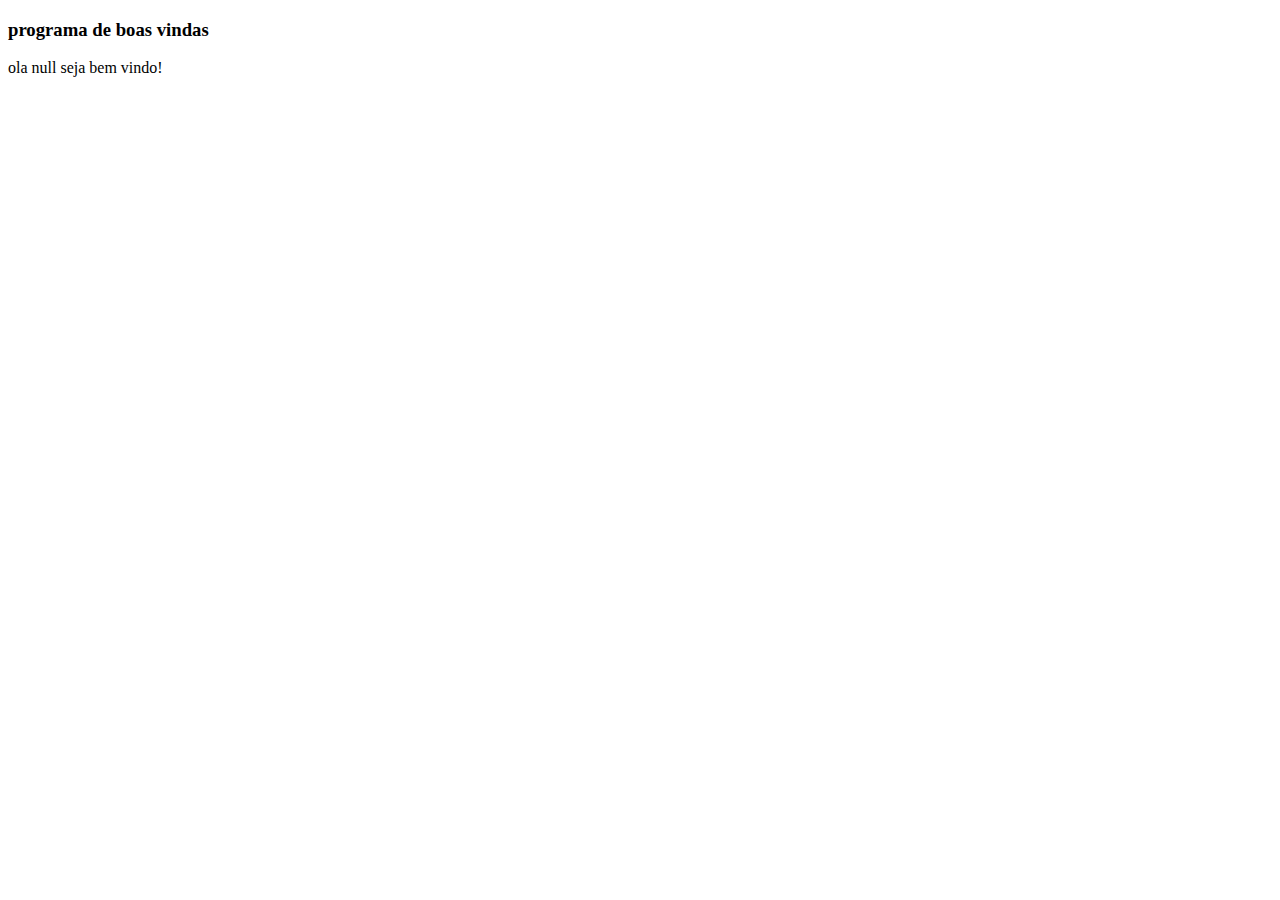
<file: atv1/index.html>
<!DOCTYPE html>
<html lang="">
<head>
    <meta charset="UTF-8">
    <meta name="viewport" content="width=device-width, initial-scale=1.0">
    <title>js01_estrutura2.htm</title>
</head>
<body>
    <h3>programa de boas vindas</h3>
    <script language="javascript">
        <!--
            /* objetivo: capturar o nome do usuario e apresentar uma saida personalizada
            definir as variaveis com o prefixo jis_
            elementos de entrada: metodo prompt do objeto window
            elementos de saida: metodo write do objeto document
            */
           /* definição de variaveis */
           var js_nome;
           
           /* entrada de dados */
           js_nome = window.prompt('entre com seu nome: ' , 'digite seu nome nesta caixa');
           
           /* saida de dados */
           document.write('ola ' + js_nome + ' seja bem vindo!'); //mensagem de saida
           
           //-->

    </script>
</body>
</html>
</file>
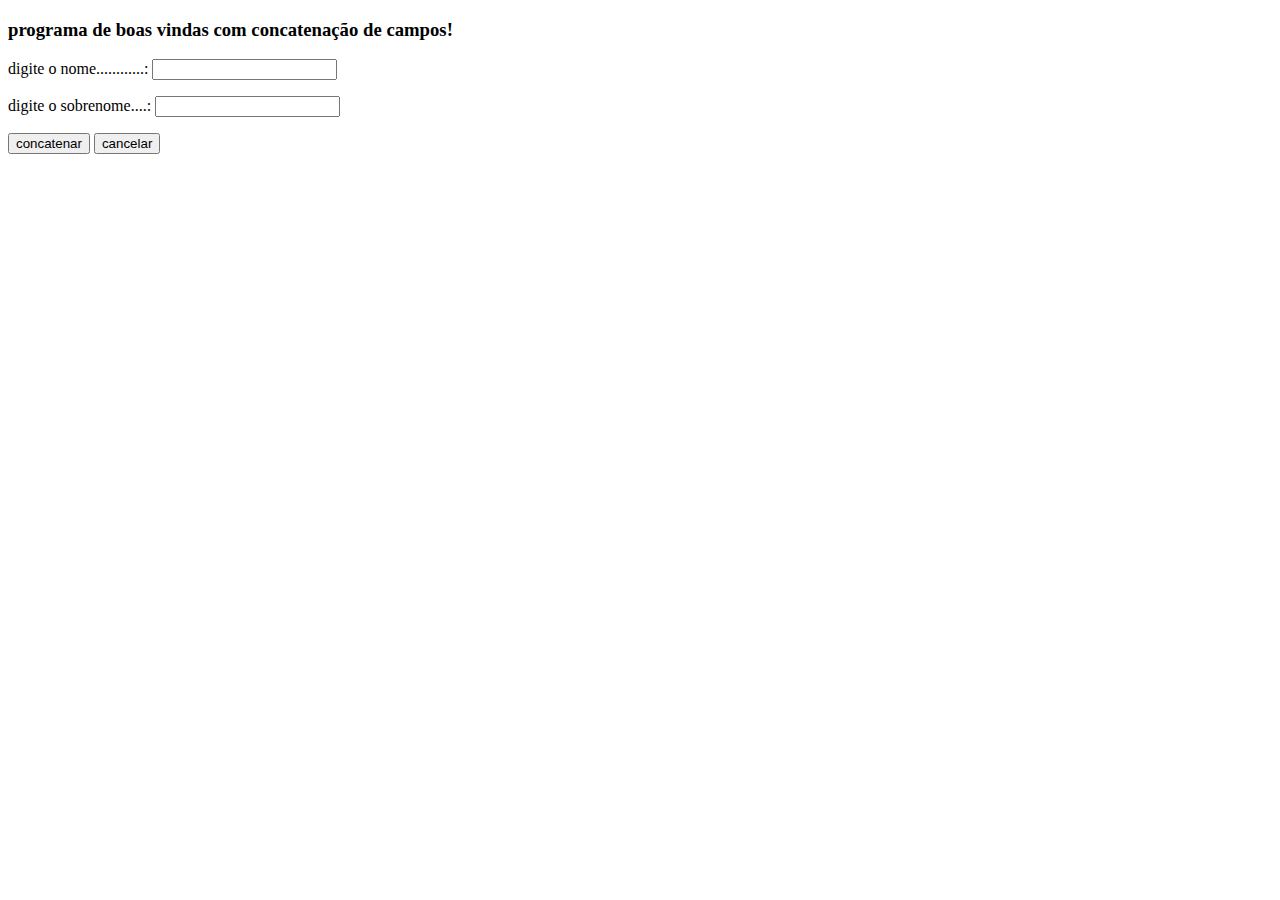
<file: atv2/index.html>
<!DOCTYPE html>
<html lang="pt-br">
<head>
    <meta charset="UTF-8">
    <meta name="viewport" content="width=device-width, initial-scale=1.0">
    <title>vamos programar turma de desenvolvimento de sistemas D!</title>
</head>
<body>
    <h3>programa de boas vindas com concatenação de campos!</h3>

    <!--definição de formulario-->
    <form name="FormConcatena" action=" " method="post">
        <p>digite o nome............: <input type="text" name="f_nome" /></p>
        <p>digite o sobrenome....: <input type="text" name="f_sobrenome" /></p>
        <input type="button" name="btn_concatena" value="concatenar" onclick="concatena()" />
        <input type="reset" name="btn_cancela" value="cancelar" />
    </form>

    <!--definiçao do codigo JavaScript-->
    <script language="javascript">

        /*
        *objetivo: capturar nome e sobrenome do usuario, concatenar (juntar) os campos e
        *apresentar uma saudação personalizada
        *elementos de entrada: metodo form do objeto document
        *elementos de saida: metodo alert do objeto window
        */

        // definiçao das variaveis
        var js_nome;
        var js_sobrenome;
        var js_nomecompleto;

        function concatena() {
            /* entrada de dados */
            js_nome = document.FormConcatena.f_nome.value;
            js_sobrenome = document.FormConcatena.f_sobrenome.value;

            /*processamento de dados */
            js_nomecompleto = js_nome + ' ' + js_sobrenome

            /*saida de dados */
            window.alert('ola ' + js_nomecompleto);
        }

    </script>
</body>
</html>
</file>
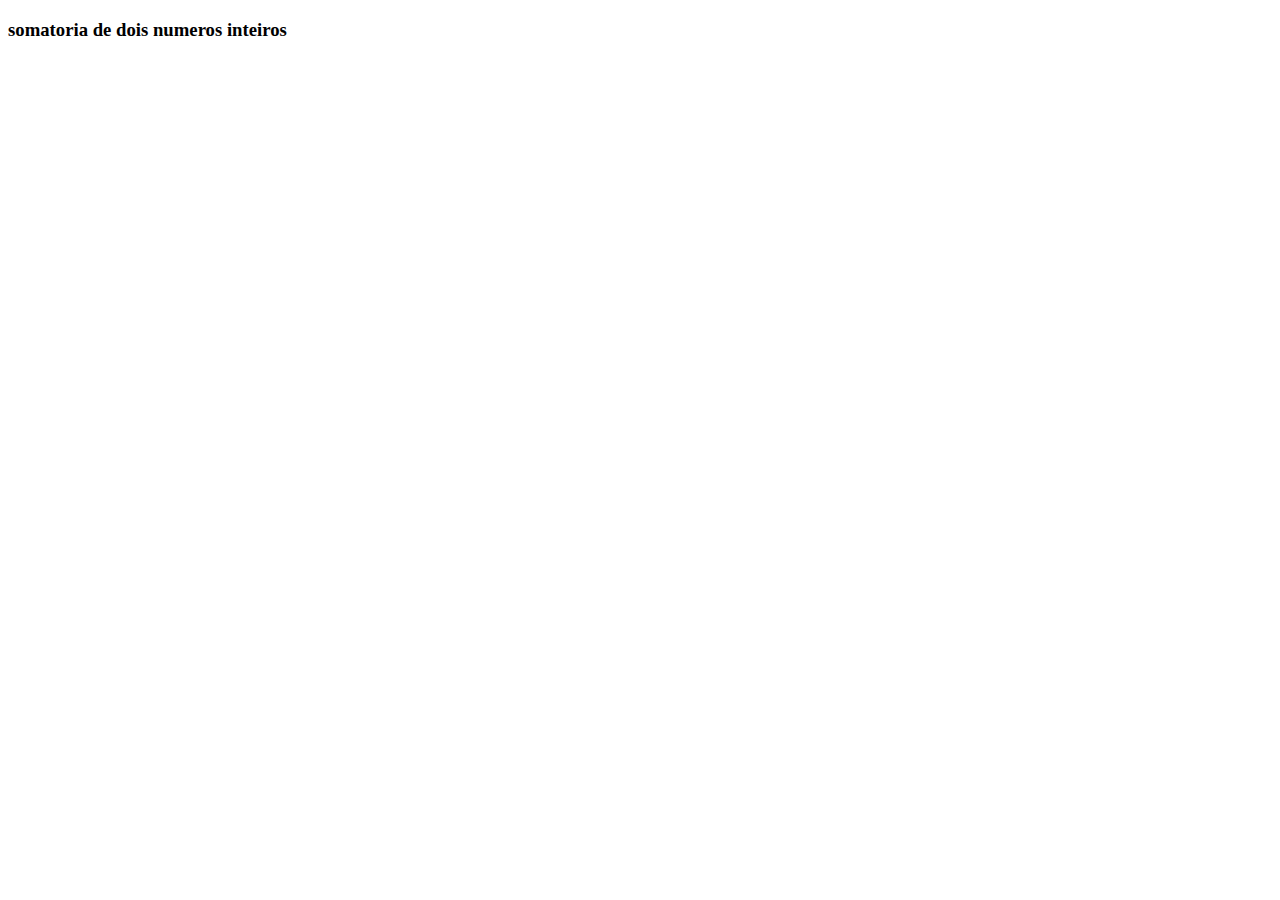
<file: atv3/index.html>
<!DOCTYPE html>
<html lang="pt-br">
<head>
    <meta charset="UTF-8">
    <meta name="viewport" content="width=device-width, initial-scale=1.0">
    <title>js03_soma.htm - somatoria</title>
</head>
<body>
    <h3>somatoria de dois numeros inteiros</h3>
    <script language="javascript">
        /* objetivo: desenvolver um programa em JavaScript que faça a leitura de 2 numeros inteiros e apresente o resultado da soma entre eles. */

        /* definição das variaveis */
        var js_n1;
        var js_n2;
        var js_soma;
        /* entrada de dados */
        js_n1 = window.prompt('informe o primeiro numero: ' , 'digite aqui');
        js_n2 = window.prompt('informe o segundo numero: ' , 'digite aqui');
        /*processamento de dados */
        js_soma = perseInt(js_n1) + parseInt(js_n2);
        /* saida de dados */ 
        document.write('0 resultado da soma= '+ js_soma);
            </script>
</body>
</html>
</file>
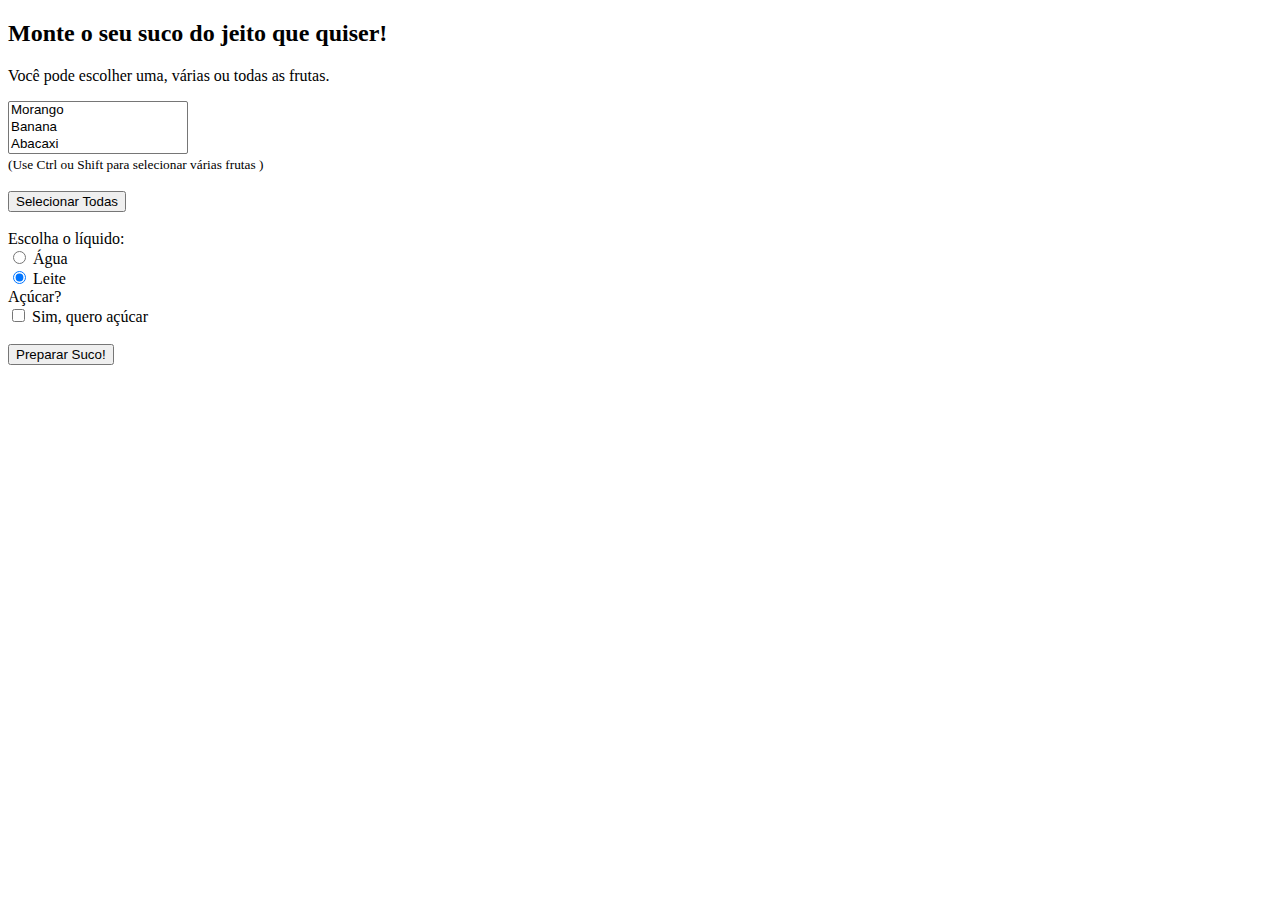
<file: atv4/index.html>
<!DOCTYPE html>
<html lang="en">
<head>
    <meta charset="UTF-8">
    <meta name="viewport" content="width=device-width, initial-scale=1.0">
    <title>Máquina de Fruta</title>
</head>
<body>
    <h2>Monte o seu suco do jeito que quiser!</h2>
    <p>Você pode escolher uma, várias ou todas as frutas.</p>

    <select id="frutas" multiple size="3" style="width:180px;">
        <option value="morango">Morango</option>
        <option value="banana">Banana</option>
        <option value="abacaxi">Abacaxi</option>


    </select>
    <br><small>(Use Ctrl ou Shift para selecionar várias frutas )</small> <br> <br>

    <button type="button" onclick="selecionarTodas()">Selecionar Todas</button><br><br>

    <label>Escolha o líquido:</label><br>
    <input type="radio" name="liquido" value="água" checked> Água <br>
    <input type="radio" name="liquido" value="leite" checked> Leite <br>

    <label>Açúcar?</label> <br>
    <input type="checkbox" id="acucar"> Sim, quero açúcar<br> <br>
    <button onclick="fazerSuco()">Preparar Suco!</button>

    <script>

        function fazerSuco() {
            let frutasSelecionadas = Array.from(document.getElementById("frutas").selectedOptions).map(opcao => opcao.value);

            let liquido = document.querySelector("input[name='liquido']:checked").value;

            let acucar = document.getElementById("acucar").checked ? "com açúcar" : "sem açúcar";

            if (frutasSelecionadas.length === 0) {
                alert("Por favor, selecione pelo menos uma fruta!");
                return;
            }

            let frutasTexto = frutasSelecionadas.join(" e ");

            let sucoFinal = `Seu suco de ${frutasTexto} com ${liquido} ${acucar} está pronto!`;

            alert(sucoFinal);
        }

        function selecionarTodas(){
            let lista = document.getElementById("frutas");
            for (let i = 0; i < lista.options.length; i++) {
                lista.options[i].selected = true;
            }
            alert(" Todas as frutas foram selecionadas ")
        }

    </script>

</body>
</html>
</file>
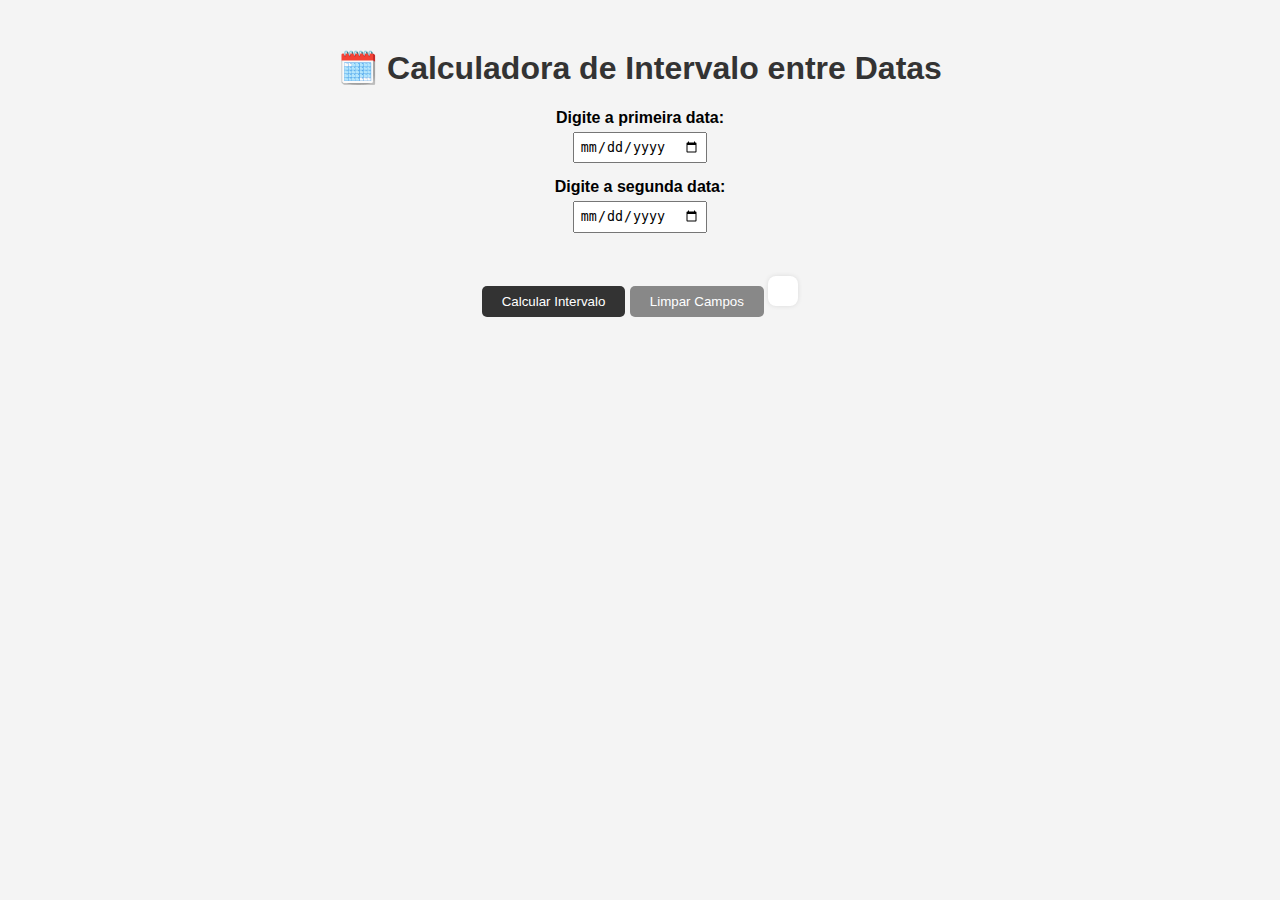
<file: atv5/index.html>
<!DOCTYPE html>
<html lang="pt-BR">
<head>
    <meta charset="UTF-8">
    <meta name="viewport" content="width=device-width, initial-scale=1.0">
    <title>Calculadora de Intervalo entre Datas</title>

    <!-- Estilos visuais da página -->
    <style>
        body {
            font-family: Arial, sans-serif;
            background-color: #f4f4f4;
            padding: 20px;
            text-align: center;
        }

        h1 {
            color: #333;
        }

        label {
            font-weight: bold;
            display: block;
            margin-top: 10px;
        }

        input {
            padding: 5px;
            margin: 5px;
        }

        /* Estilo dos botões */
        button {
            margin-top: 15px;
            padding: 8px 20px;
            background-color: #333;
            color: white;
            border: none;
            border-radius: 5px;
            cursor: pointer;
        }

        button:hover {
            background-color: #555;
        }

        /* Estilo do botão de limpar (cinza) */
        .btn-limpar {
            background-color: #888;
        }

        /* Área de resultado */
        #resultado {
            margin-top: 20px;
            background: white;
            padding: 15px;
            border-radius: 8px;
            display: inline-block;
            box-shadow: 0 0 5px rgba(0,0,0,0.1);
        }
    </style>
</head>

<body>

    <h1>🗓️ Calculadora de Intervalo entre Datas</h1>

    <!-- Área de entrada de datas -->
    <label for="data1">Digite a primeira data:</label>
    <input type="date" id="data1">

    <label for="data2">Digite a segunda data:</label>
    <input type="date" id="data2">

    <!-- Botões de ação -->
    <br><br>
    <button onclick="calcularIntervalo()">Calcular Intervalo</button>
    <button class="btn-limpar" onclick="limparCampos()">Limpar Campos</button>

    <!-- Onde o resultado será exibido -->
    <div id="resultado"></div>

    <script>
        /*
        =====================================================
        Função: calcularIntervalo()
        Objetivo: Calcular a diferença entre duas datas
        e mostrar o intervalo em dias, meses e anos.
        =====================================================
        */
        function calcularIntervalo() {

            // Captura os valores informados pelo usuário
            const data1 = document.getElementById("data1").value;
            const data2 = document.getElementById("data2").value;

            // Verifica se os dois campos foram preenchidos
            if (!data1 || !data2) {
                document.getElementById("resultado").innerHTML =
                    "<strong style='color:red;'>⚠️ Por favor, preencha as duas datas antes de calcular!</strong>";
                return; // Interrompe a função se faltar alguma data
            }

            // Converte as strings recebidas em objetos do tipo Date
            const dataInicial = new Date(data1);
            const dataFinal = new Date(data2);

            // Calcula a diferença entre as datas em milissegundos
            const diffEmMs = Math.abs(dataFinal - dataInicial);

            /*
            Conversões:
            1 segundo = 1000 milissegundos
            1 minuto = 60 segundos
            1 hora = 60 minutos
            1 dia = 24 horas
            Logo, 1 dia = 1000 * 60 * 60 * 24 milissegundos
            */
            const diffEmDias = Math.floor(diffEmMs / (1000 * 60 * 60 * 24));

            // Conversões aproximadas de dias para meses e anos
            // OBS: Essas aproximações consideram 30 dias por mês e 12 meses por ano
            const diffEmMeses = Math.floor(diffEmDias / 30);
            const diffEmAnos = Math.floor(diffEmMeses / 12);

            // Exibe os resultados na tela dentro da div "resultado"
            document.getElementById("resultado").innerHTML = `
                <h3>⏱️ Resultado:</h3>
                <p><strong>Diferença em dias:</strong> ${diffEmDias} dias</p>
                <p><strong>Diferença em meses (aproximado):</strong> ${diffEmMeses} meses</p>
                <p><strong>Diferença em anos (aproximado):</strong> ${diffEmAnos} anos</p>
            `;
        }

        /*
        =====================================================
        Função: limparCampos()
        Objetivo: Limpar os campos de data e o resultado
        =====================================================
        */
        function limparCampos() {
            document.getElementById("data1").value = "";
            document.getElementById("data2").value = "";
            document.getElementById("resultado").innerHTML = "";

            // Opcional: foca novamente no primeiro campo
            document.getElementById("data1").focus();
        }
    </script>

</body>
</html>
</file>
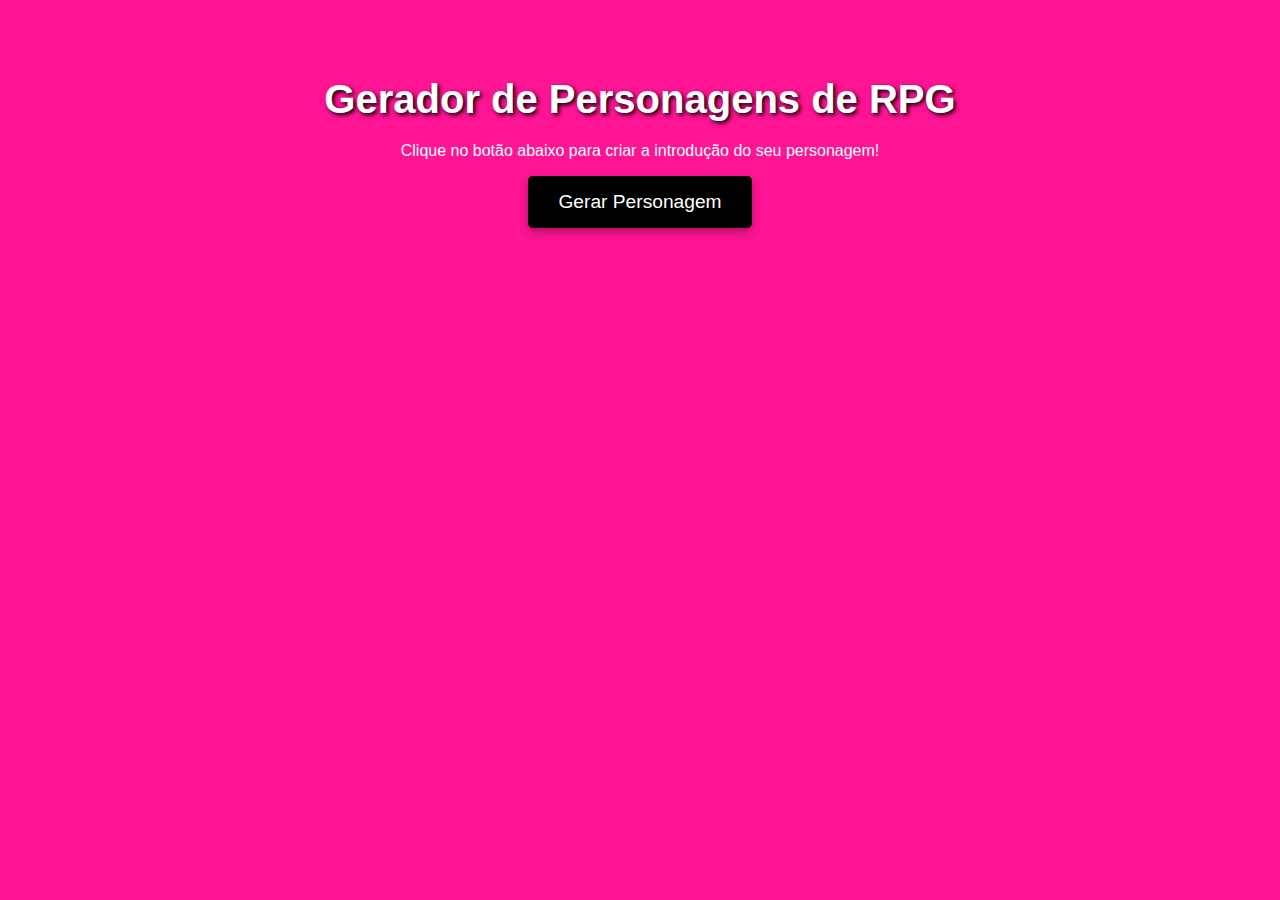
<file: atv6/index.html>
<!DOCTYPE html>
<html lang="pt-BR">
<head>
    <meta charset="UTF-8">
    <meta name="viewport" content="width=device-width, initial-scale=1.0">
    <title>Gerador de Personagens de RPG</title>
    <link rel="stylesheet" href="style.css">
</head>
<body>
    <h1>Gerador de Personagens de RPG</h1>
    <p>Clique no botão abaixo para criar a introdução do seu personagem!</p>
    <button onclick="gerarPersonagem()">Gerar Personagem</button>
    <div id="resultado"></div>

    <script src="script.js"></script>
</body>
</html>
</file>
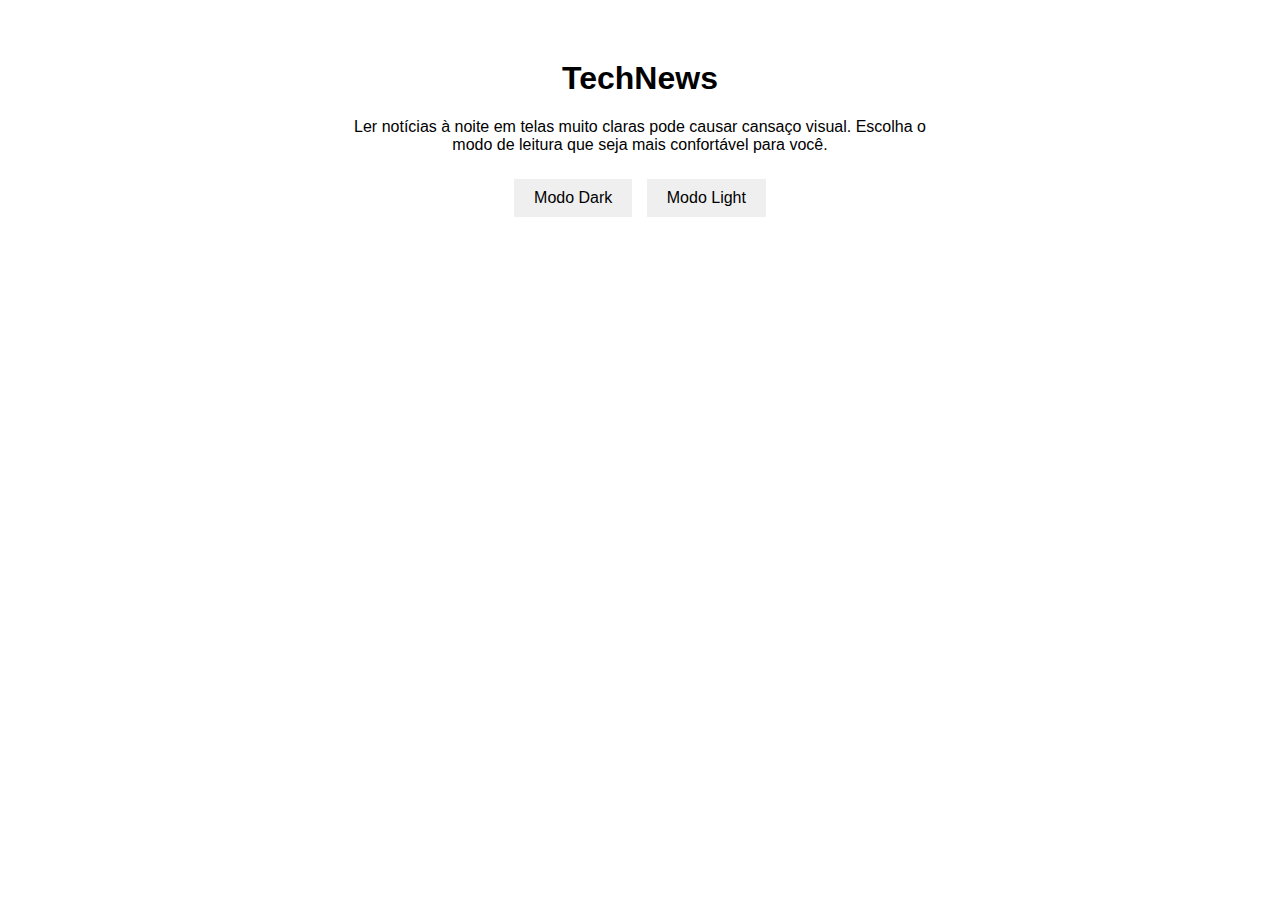
<file: atv7/index.html>
<!DOCTYPE html>
<html lang="pt-br">
<head>
    <meta charset="UTF-8">
    <title>TechNews - Acessibilidade Visual</title>
    <link rel="stylesheet" href="style.css">
</head>
<body>
    <main class="container">
        <h1>TechNews</h1>
        <p>
            Ler notícias à noite em telas muito claras pode causar cansaço visual.
            Escolha o modo de leitura que seja mais confortável para você.
        </p>

        <div class="buttons">
            <button onclick="modoDark()">Modo Dark</button>
            <button onclick="modoLight()">Modo Light</button>
        </div>
    </main>

    <script src="script.js"></script>
</body>
</html>
</file>
<file: atv6/style.css>
body {
    font-family: 'Arial', sans-serif;
    background-color: #FF1493; 
    color: #FFFFFF;
    text-align: center;
    padding: 50px;
    margin: 0;
}
h1 {
    font-size: 2.5em;
    margin-bottom: 20px;
    text-shadow: 2px 2px 4px #000000; 
}
button {
    background-color: #000000; 
    color: #FFFFFF; 
    border: none;
    padding: 15px 30px;
    font-size: 1.2em;
    cursor: pointer;
    border-radius: 5px;
    margin-bottom: 30px;
    box-shadow: 0 4px 8px rgba(0, 0, 0, 0.3);
}
button:hover {
    background-color: #FFFFFF; 
    color: #000000; 
}
#resultado {
    font-size: 1.5em;
    margin-top: 20px;
    padding: 20px;
    background-color: #FFFFFF;
    color: #000000; 
    border-radius: 10px;
    box-shadow: 0 4px 8px rgba(0, 0, 0, 0.5);
    display: none;
}
</file>
<file: atv7/style.css>
body {
    margin: 0;
    font-family: Arial, Helvetica, sans-serif;
    background-color: #ffffff;
    color: #000000;
}

.container {
    max-width: 600px;
    margin: 60px auto;
    text-align: center;
}

.buttons {
    margin-top: 20px;
}

button {
    padding: 10px 20px;
    margin: 5px;
    cursor: pointer;
    border: none;
    font-size: 16px;
}
</file>
